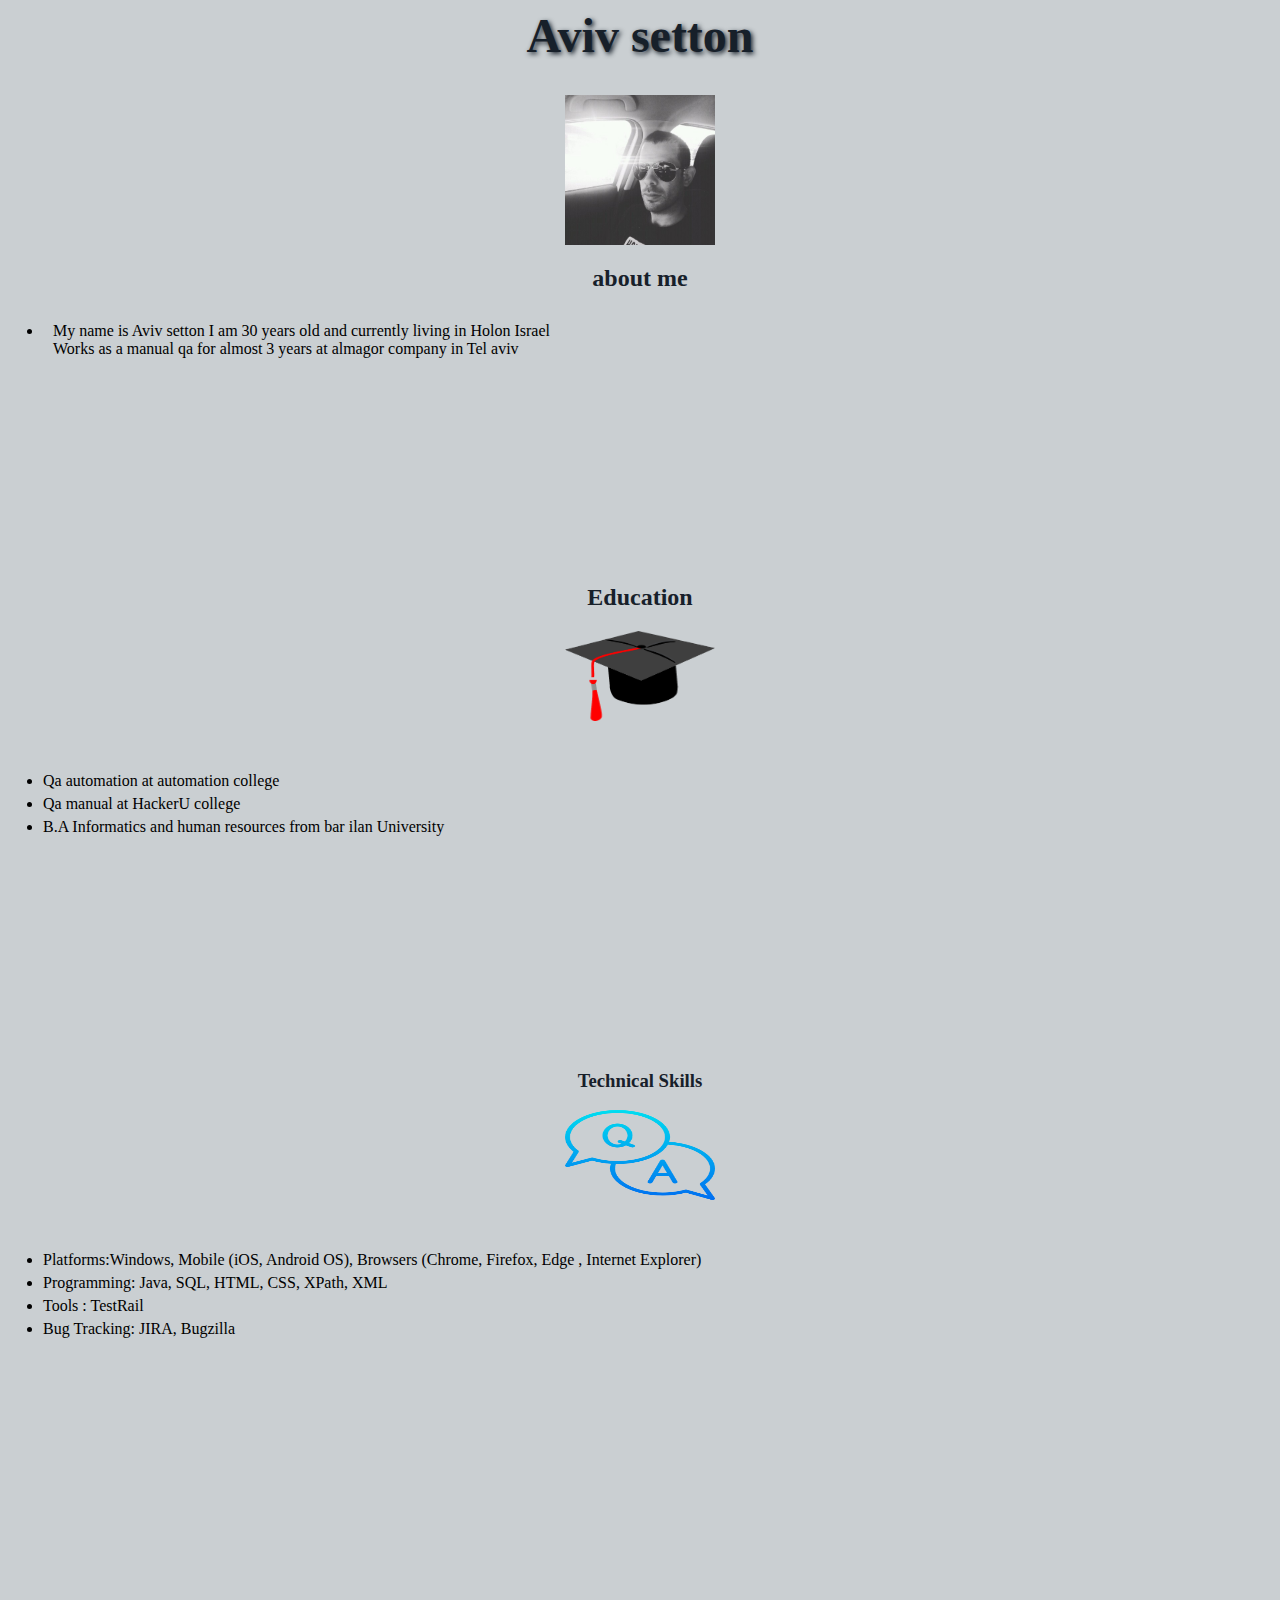
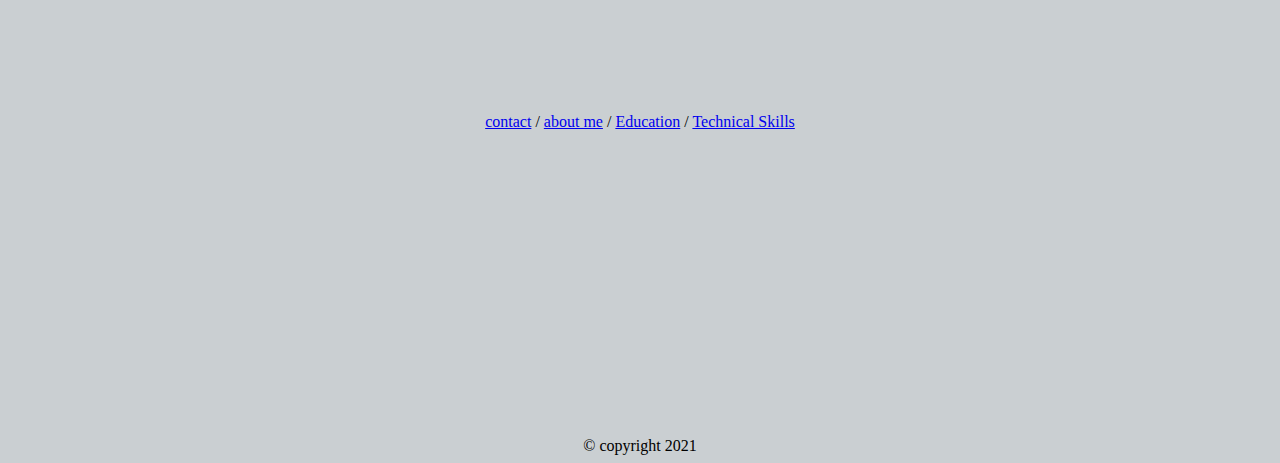
<file: index.html>
<html>
<head>
     <title> Aviv setton websit</title>

<link rel="stylesheet" type= "text/css" href ="styles.css">
</head>
<body>

<center>
     <h1>Aviv setton</h1>
	
	<img src="1517453092449.jpg"/>
	<h2 id = "a1">about me</h2>
	<p>My name is Aviv setton I am 30 years old and currently living in Holon Israel<br>
       Works as a manual qa  for almost 3 years at almagor company in Tel aviv</p>
<br></br><br><br><br><br><br><br><br><br>
   <h2 id = "e2"> Education </h2> <img src="אקדמיה1.jpg"style="width:150px;height:90px;">
   <ul>
  <li>Qa automation at automation college</li>
  <li>Qa manual at HackerU college</li>
  <li>B.A Informatics and human resources from bar ilan University</li>
  <br></br><br><br><br><br><br><br><br><br>
  
</ul>
	<h3 id = "t1"> Technical Skills</h3><img src="1271329.jpg"style="width:150px;height:90px;">
 <ul>
  <li>Platforms:Windows, Mobile (iOS, Android OS), Browsers (Chrome, Firefox, Edge , Internet Explorer)</li>
  <li>Programming: Java, SQL, HTML, CSS, XPath, XML</li>
  <li>Tools : TestRail</li>
  <li>Bug Tracking: JIRA, Bugzilla</li>
  
</ul>



	<br><br><br><br><br><br><br><br><br><br><br><br><br><br><br><br><br><br>
	<a href="file:///C:/Users/User/Desktop/aviv%20autumation%20curse%20hw/html/contact..html" target="_blank"> contact</a> / 
	
	
<a href="#a1"<h2>about me</h2></a> / <a href="#e2">Education</a> / <a href="#t1"<h3>Technical Skills</h3></a>



<br><br><br><br><br><br><br><br><br><br><br><br><br><br><br><br><br><br>

<footer> &copy; copyright 2021 </footer>
</center>
</body>



















</html>
</file>
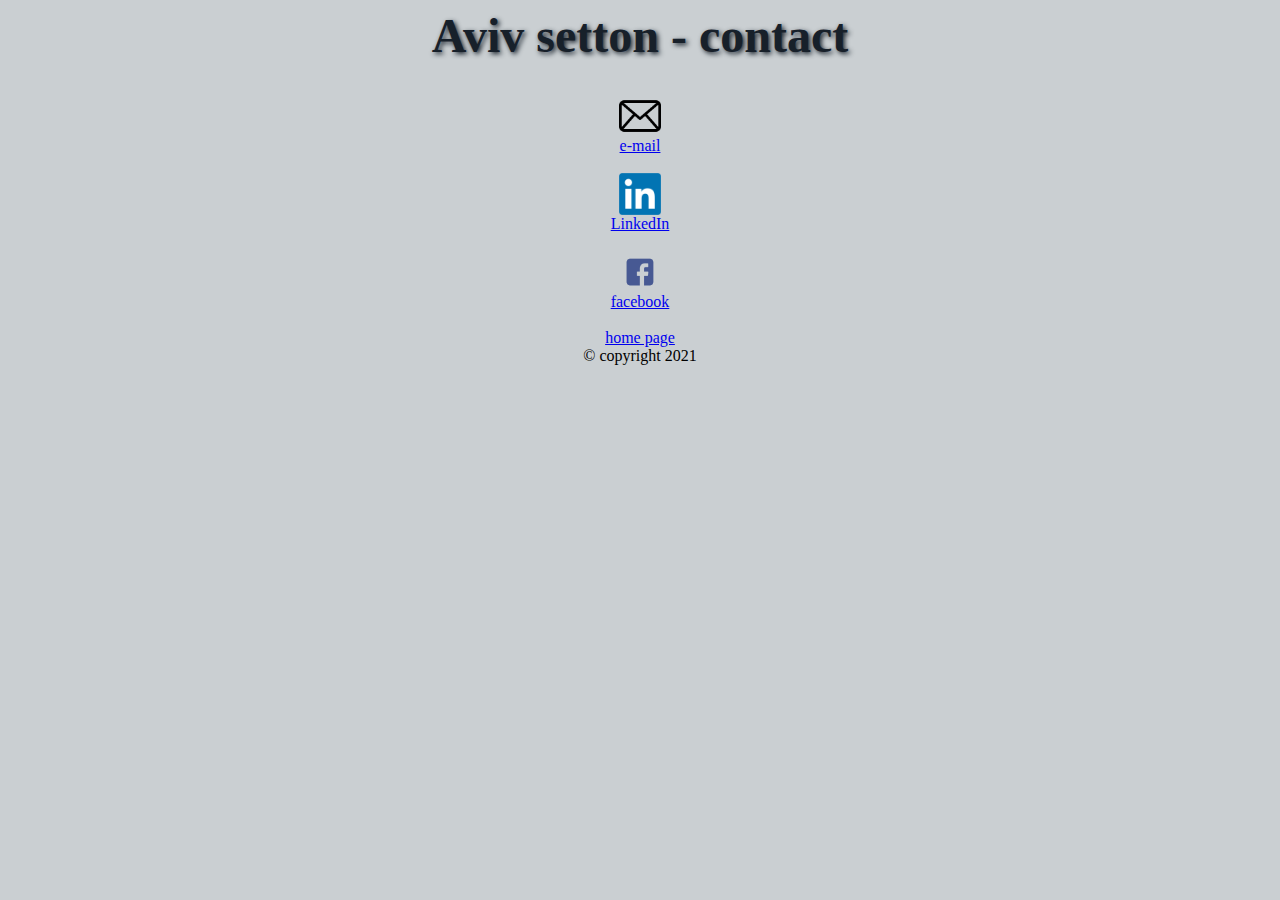
<file: contact..html>
<html>
<head>
     <title> Aviv setton websit</title>
	 <link rel="stylesheet" type= "text/css" href ="styles.css">
</head>
<body>
<center>
     <h1>Aviv setton - contact</h1>
	 <a href="mailto:avivs151090@gmail.com"><img src="mail-5.jpg" alt="Send email" style="width:42px;height:42px;"><br> e-mail
	 <br></br>
	 
	 <a href="https://www.linkedin.com/notifications/?filter=all">
     <img src="LinkedIn_logo_initials.jpg" alt="my linkedin" style="width:42px;height:42px;"><br>LinkedIn
	 <br></br>
      	 
	 	 <a href="https://www.facebook.com/profile.php?id=1706392164">
     <img src="facebook-icon-preview-1.jpg" alt="my facebook" style="width:42px;height:42px;"><br>facebook
      	 
	 
	

  
</ul>
	<br></br>
	<a href="file:///C:/Users/User/Desktop/aviv%20autumation%20curse%20hw/html/index.html" target="_blank"> home page </a> 
	
	


<footer> &copy; copyright 2021 </footer>
</center>
</body>



















</html>
</file>
<file: styles.css>
h1 {
  color: #17202A;
  font-family: verdana;
  font-size: 300%;
  text-shadow: 2px 2px 5px ;
}
body {
  background-color: #CACFD2;
}
img {
	width:150px;
	
}
p  { 
font-size:100%;
 padding: 10px;
  margin-left: 35px;
  display: list-item;
  text-transform: none;
    text-indent: 0 !important;
    text-align: start !important;
    text-align-last: start !important;


}
h2{
  color: #17202A;
  font-family: verdana;
	
	
}
h3{
  color: #17202A;
  font-family: verdana;
	
}
ul {
  
  
  padding: 30px;
}

ol {

  padding: 20px;
}
ol li {
  
  padding: 10px;
  margin-left: 35px;
  display: list-item;
  text-transform: none;
    text-indent: 0 !important;
    text-align: start !important;
    text-align-last: start !important;
}
ul li {
  margin: 5px;
  display: list-item;
  text-transform: none;
    text-indent: 0px !important;
    text-align: start !important;
    text-align-last: start !important;
}
</file>
